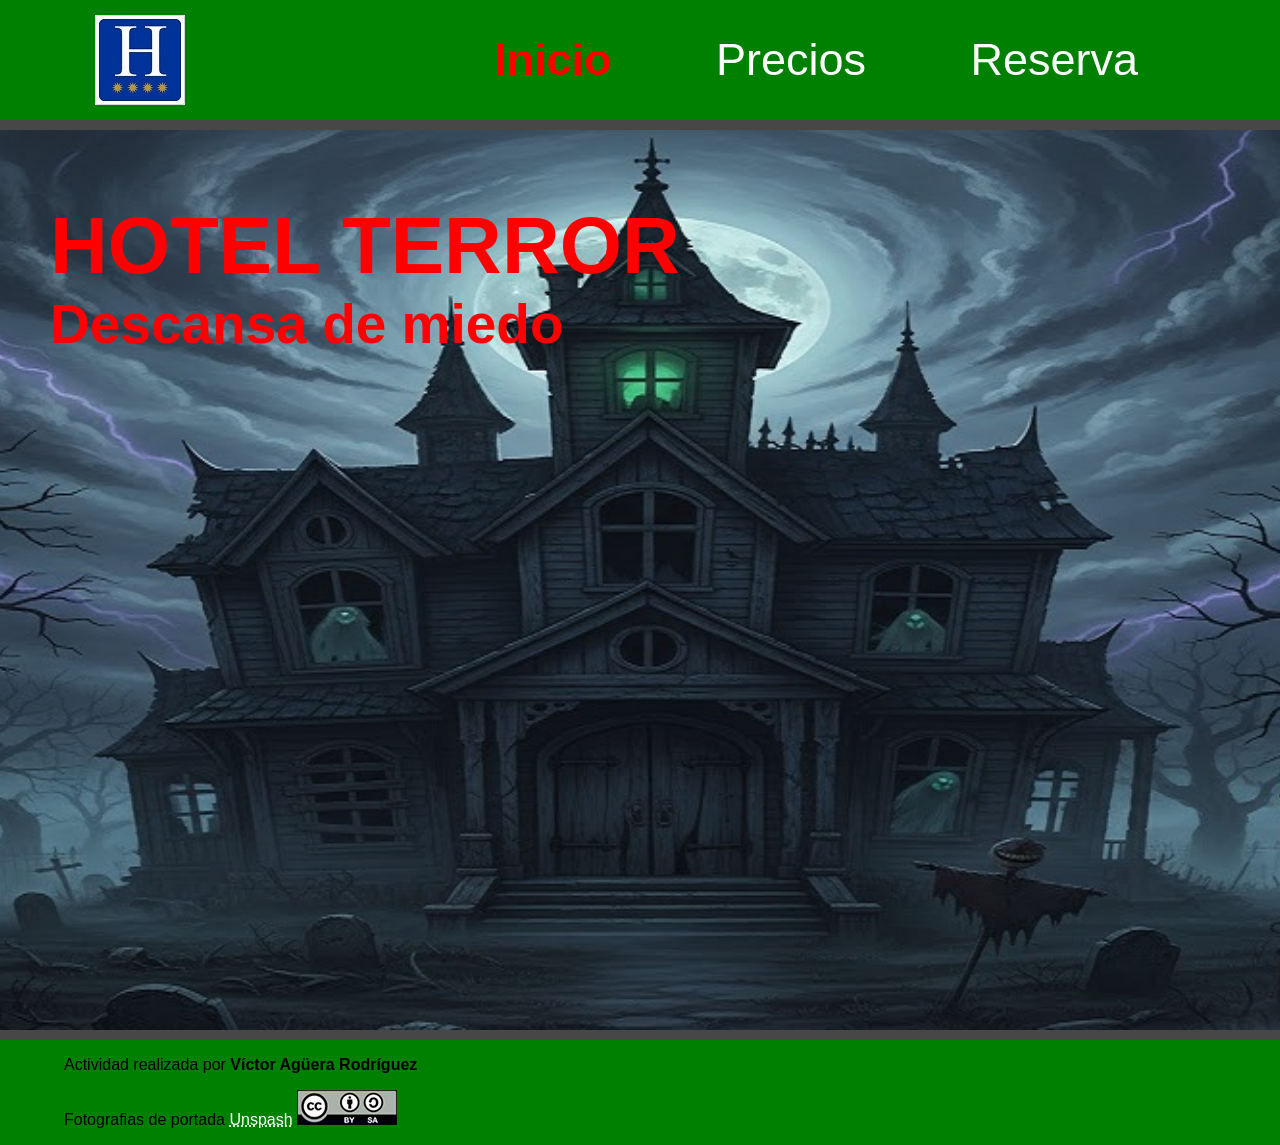
<file: index.html>
<!DOCTYPE html>
<html lang="ca">
<head>
    <meta charset="UTF-8">
    <meta name="viewport" content="width=device-width, initial-scale=1.0">
    <link rel="stylesheet" href="./CSS/estils.css">
    <title>CasaTerror</title>
</head>
    <body>
        <div class="header">
            <img src="./img/estrelles.jpg" alt="logo">
            <nav>
                <a href="index.html" class="active">Inicio</a>
                <a href="precios.html">Precios</a>
                <a href="reserva.html">Reserva</a>
            </nav>
        </div>
            
        <hr class="border">
        <div class="body">
            <div ID="portada">
                <h1>HOTEL TERROR</h1>
                <h2>Descansa de miedo</h2>
            </div>
        </div>
        <hr class="border">
        <div class="footer">
            <p>Actividad realizada por <strong>Víctor Agüera Rodríguez</strong></p>
            <p>Fotografias de portada <a href="https://unsplash.com/">Unspash</a> <a href="https://creativecommons.org/licenses/by-sa/4.0/"><img src="./img/creative-commons.png" alt="creative-commons"></a></p>
        </div>
    </body>
</html>
</file>
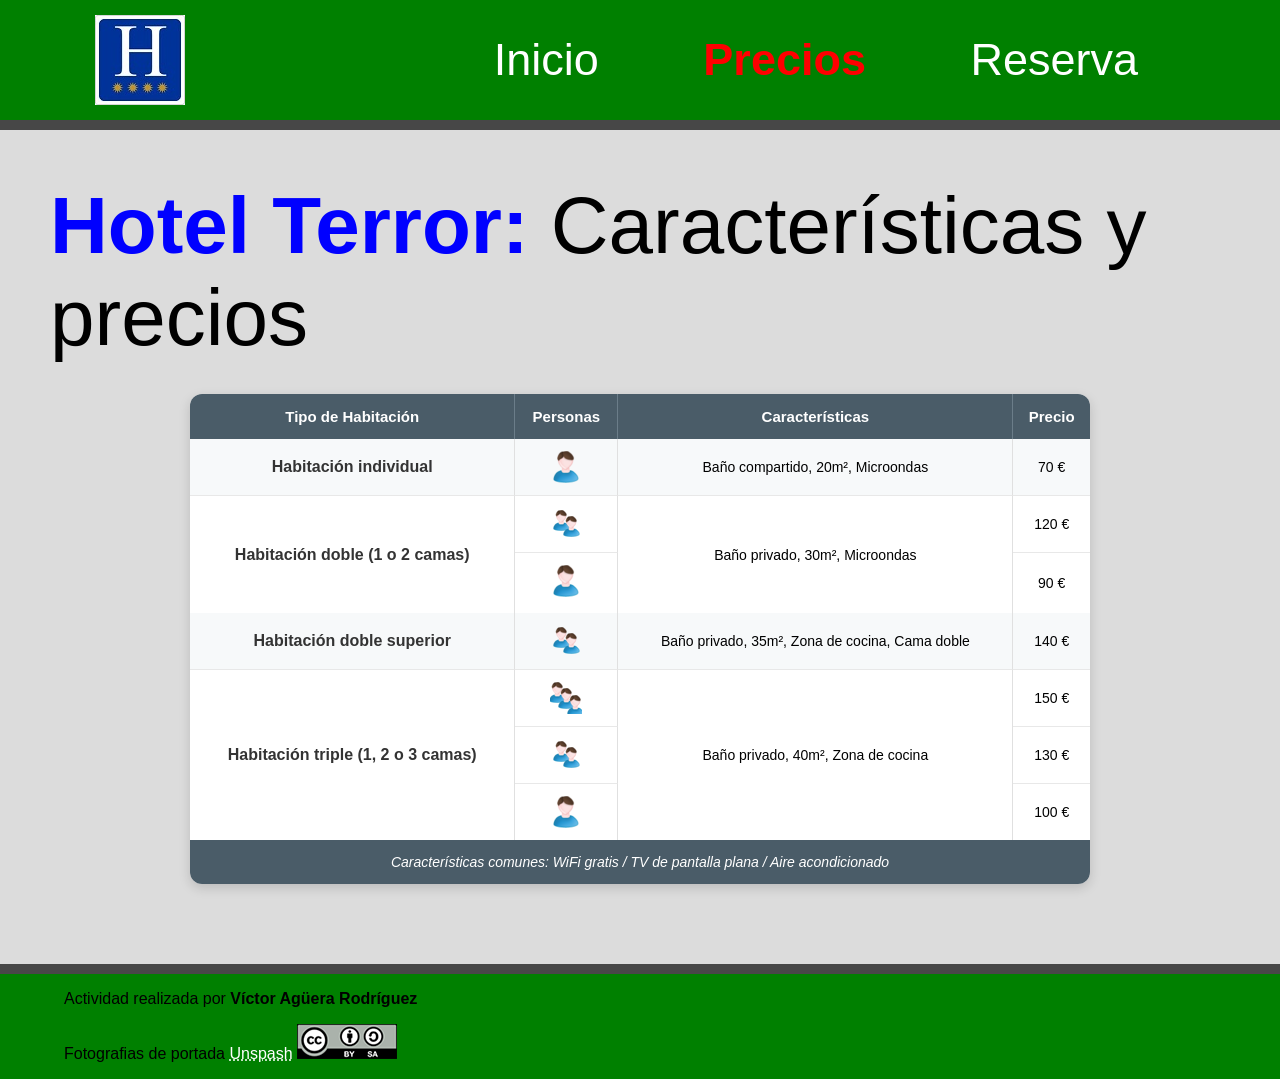
<file: precios.html>
<!DOCTYPE html>
<html lang="ca">
<head>
    <meta charset="UTF-8">
    <meta name="viewport" content="width=device-width, initial-scale=1.0">
    <link rel="stylesheet" href="./CSS/estils.css">
    <title>CasaTerror</title>
</head>
    <body>
        <div class="header">
            <img src="./img/estrelles.jpg" alt="logo">
            <nav>
                <a href="index.html">Inicio</a>
                <a href="precios.html" class="active">Precios</a>
                <a href="reserva.html">Reserva</a>
            </nav>
            
        </div>
        <hr class="border">
        <div class="gray">
            <h1><strong>Hotel Terror:</strong> Características y precios</h1>
             <table>
                <thead>
                    <tr>
                        <th>Tipo de Habitación</th>
                        <th>Personas</th>
                        <th>Características</th>
                        <th>Precio</th>
                    </tr>
                </thead>

                <tbody>
                    <tr class="odd">
                        <th>Habitación individual</th>
                        <td><img src="./img/individual.png" alt="persona"></td>
                        <td>Baño compartido, 20m², Microondas</td>
                        <td>70 €</td>
                    </tr>

                    <tr>
                        <th rowspan="2">Habitación doble (1 o 2 camas)</th>
                        <td><img src="./img/doble.png" alt="persona"></td>
                        <td rowspan="2">Baño privado, 30m², Microondas</td>
                        <td>120 €</td>
                    </tr>
                    <tr>
                        <th><img src="./img/individual.png" alt="persona"></th>
                        <td>90 €</td>
                    </tr>

                    <tr class="odd">
                        <th>Habitación doble superior</th>
                        <td><img src="./img/doble.png" alt="persona"></td>
                        <td>Baño privado, 35m², Zona de cocina, Cama doble</td>
                        <td>140 €</td>
                    </tr>

                    <tr>
                        <th rowspan="3">Habitación triple (1, 2 o 3 camas)</th>
                        <td><img src="./img/triple.png" alt="persona"></td>
                        <td rowspan="3">Baño privado, 40m², Zona de cocina</td>
                        <td>150 €</td>
                    </tr>
                    <tr>
                        <td><img src="./img/doble.png" alt="persona"></td>
                        <td>130 €</td>
                    </tr>
                    <tr>
                        <td><img src="./img/individual.png" alt="persona"></td>
                        <td>100 €</td>
                    </tr>
                </tbody>

                <tfoot>
                    <tr>
                        <td colspan="4">
                            Características comunes: WiFi gratis / TV de pantalla plana / Aire acondicionado
                        </td>
                    </tr>
                </tfoot>
            </table>
        </div>
        <hr class="border">
        <div class="footer">
            <p>Actividad realizada por <strong>Víctor Agüera Rodríguez</strong></p>
            <p>Fotografias de portada <a href="https://unsplash.com/">Unspash</a> <a href="https://creativecommons.org/licenses/by-sa/4.0/"><img src="./img/creative-commons.png" alt="creative-commons"></a></p>
        </div>
    </body>
</html>
</file>
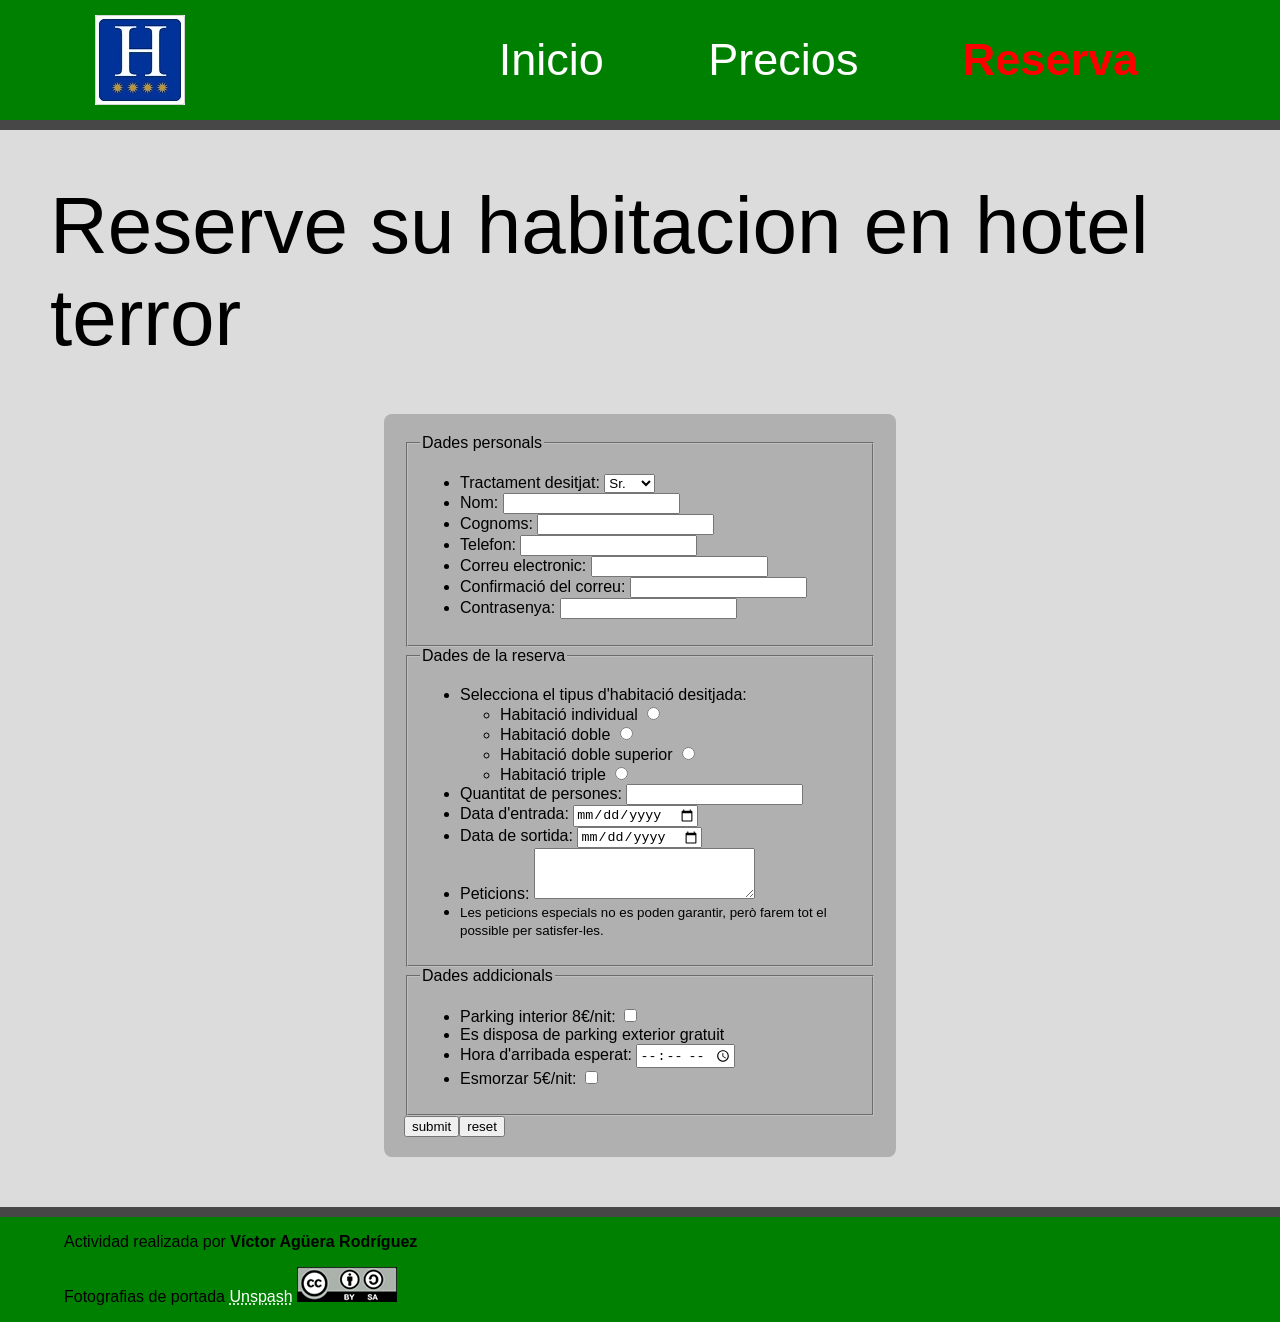
<file: reserva.html>
<!DOCTYPE html>
<html lang="ca">
<head>
    <meta charset="UTF-8">
    <meta name="viewport" content="width=device-width, initial-scale=1.0">
    <link rel="stylesheet" href="./CSS/estils.css">
    <title>CasaTerror</title>
</head>
    <body>
        <div class="header">
            <img src="./img/estrelles.jpg" alt="logo">
            <nav>
                <a href="index.html">Inicio</a>
                <a href="precios.html">Precios</a>
                <a href="reserva.html" class="active">Reserva</a>
            </nav>
            
        </div>
        <hr class="border">
        <div class="gray">
            <h1>Reserve su habitacion en hotel terror</h1>
            <div id="divform">
                <form id='contact-form' action='script.php' method='post'>
                    <fieldset>
                        <legend>Dades personals</legend>
                        <ul>
                            <li><label for="tractament">Tractament desitjat: </label>
                            <select name="tractament" id="tractament">
                                <option value="sr">Sr.</option>
                                <option value="sra">Sra.</option>
                                <option value="srta">Srta.</option>
                            </select>
                            <li><label for="name">Nom: </label> <input type="text" name="name" id="name" value="" /></li>
                            <li><label for="cognom">Cognoms: </label> <input type="text" name="cognom" id="cognom" value="" /></li>
                            <li><label for="telefon">Telefon: </label> <input type="text" name="telefon" id="telefon" value="" /></li>
                            <li><label for="correu">Correu electronic: </label> <input type="email" name="correu" id="correu" value="" /></li>
                            <li><label for="ccorreu">Confirmació del correu: </label> <input type="email" name="ccorreu" id="ccorreu" value="" /></li>
                            <li><label for="password">Contrasenya: </label> <input type="password" name="password" id="password" value="" /></li>
                        </ul>
                    </fieldset>
                    <fieldset>
                        <legend>Dades de la reserva </legend>
                        <ul>
                            <li>Selecciona el tipus d'habitació desitjada:  
                                <ul>
                                <li><label for="habitacioInd">Habitació individual</label> <input type="radio" name="habitacio" id="habitacioInd" value="habitacio"></li>
                                <li><label for="habitacioDob">Habitació doble</label> <input type="radio" name="habitacio" id="habitacioDob" value="habitacio"></li>
                                <li><label for="habitacioDobSup">Habitació doble superior</label> <input type="radio" name="habitacio" id="habitacioDobSup" value="habitacio"></li>
                                <li><label for="habitacioTri">Habitació triple</label> <input type="radio" name="habitacio" id="habitacioTri" value="habitacio"></li>
                                </ul>
                            </li>
                            <li><label for="persones">Quantitat de persones: </label> <input type="number" name="persones" id="persones" value="" /></li>
                            <li><label for="entrada">Data d'entrada: </label> <input type="date" name="entrada" id="entrada" value="" /></li>
                            <li><label for="sortida">Data de sortida: </label> <input type="date" name="sortida" id="sortida" value="" /></li>
                            <li><label for="peticions">Peticions: </label> <textarea name="peticions" id="peticions" cols="25" rows="3"></textarea></li>
                            <li><small> Les peticions especials no es poden garantir, però farem tot el possible per satisfer-les. </small></li>
                        </ul>
                    </fieldset>
                    <fieldset>
                        <legend>Dades addicionals </legend>
                        <ul>
                            <li><label for="parking">Parking interior 8€/nit: </label> <input type="checkbox" name="parking" id="parking" value="parking"></li> <!-- Si añadimos checked="checked quedara checked de default -->
                            <li><label>Es disposa de parking exterior gratuit</label></li>
                            <li><label for="arribada">Hora d'arribada esperat: </label> <input type="time" name="arribada" id="arribada" value="" /></li>
                            <li><label for="esmorzar">Esmorzar 5€/nit: </label> <input type="checkbox" name="esmorzar" id="esmorzar" value="esmorzar"></li>

                        </ul>
                    </fieldset>
                    <input type="submit" value="submit" /><input type="reset" value="reset" />
                </form>
            </div>
        </div>
        <hr class="border">
        <div class="footer">
            <p>Actividad realizada por <strong>Víctor Agüera Rodríguez</strong></p>
            <p>Fotografias de portada <a href="https://unsplash.com/">Unspash</a> <a href="https://creativecommons.org/licenses/by-sa/4.0/"><img src="./img/creative-commons.png" alt="creative-commons"></a></p>
        </div>
    </body>
</html>
</file>
<file: CSS/estils.css>
/* ------------------------------ BASE ----------------------------------- */

body {
    background-color: green;
    margin: 0;
    padding: 0;
    width: 100%;
    height: 100%;
    font-family: Arial, Helvetica, sans-serif;
}

h1{
    font-size: 80px;
    margin: 0;
}

/* ------------------------------ HEADER ----------------------------------- */

.header {
    padding: 15px;
    padding-left: 95px;
    display: flex;
    align-items: center;
}

.header nav {
    text-align: right;
    width: 90%;
}

.header a {
    font-size: 45px;
    margin-right: 100px;
    display: inline-block; /* Important per poder tenir blocs dinamics*/
}

.header a:link, .header a:visited {
    color: white;
    text-decoration: none;
}

.header a:hover {
    color: yellow; 
}

.header a.active {
    color: red; 
    font-weight: bold;
}

/* ------------------------------ FOOTER ----------------------------------- */

.footer a:link, .footer a:visited {
    color: white;
    text-decoration-style: dotted;
}

.footer {
    width: 90%;
    margin: 0 auto;
}


/* ------------------------------ PAGINA 1 ----------------------------------- */

.body {
    background-image: url(../img/casa_encantada.jpg);
    width: 100vw; 
    height: 100vh;
    background-repeat: no-repeat; /* Evitar 4 vegades la imatge  */     
    background-size: cover; /* expandir a maxim posible  */       
    background-position: center; /* Centrar imatge  */      
}

#portada {
    padding: 70px;
    padding-left: 50px;
}

#portada {
    color: red;
}

#portada h2{
    font-size: 55px;
    margin: 0;
    
}

hr.border {
    background-color: rgb(71, 71, 71);
    border-width: 0;
    height: 10px;
    margin: 0;

}

/* ------------------------------ PAGINA 2 ----------------------------------- */

h1 strong {
    color: blue;
}

/* Contenedor y estructura general de la tabla */
table {
    width: 80%;
    max-width: 900px;
    margin: 30px auto;
    border-collapse: separate;
    border-spacing: 0;
    border-radius: 12px;
    overflow: hidden;
    box-shadow: 0 4px 12px rgba(0, 0, 0, 0.15);
    background-color: white;
    text-align: center;
}

thead th, tfoot td {
    background-color: #4a5c68;
    color: #ffffff;
    padding: 14px 10px;
}

thead th {
    border-right: 1px solid #6b7d89;
    font-size: 15px;
}

thead th:last-child {
    border-right: none;
}

tfoot td {
    font-style: italic;
    font-weight: normal;
    font-size: 14px;
}

th, td {
    padding: 12px 15px;
}

tbody th {
    font-weight: bold;
    color: #333;
    border-right: 1px solid #e0e0e0;
}

tbody td {
    border-right: 1px solid #e0e0e0;
    font-size: 14px;
}

tbody td:last-child {
    border-right: none;
}

/* Filas alternadas (odd) */
tr.odd {
    background-color: #f7f9fa;
}

/* Líneas separadoras internas para habitaciones divididas (dobles/triples) */
tbody tr td img {
    vertical-align: middle;
}

/* Separadores sutiles horizontalmente entre opciones dentro de una misma habitación */
tbody tr + tr:not(.odd) td, 
tbody tr + tr:not(.odd) th {
    border-top: 1px solid #e8e8e8;
}


/* ------------------------------ PAGINA 2 Y 3 ----------------------------------- */

.gray {
    background-color: gainsboro;
    padding: 50px;
}

.gray h1 {
    font-weight: normal;
}

/* ------------------------------ PAGINA 3 ----------------------------------- */



#contact-form{
    background-color: #b0b0b0; /*Fons formulari gris*/
    padding:20px; /*Elements no apegats als costats*/
    border-radius: 8px; /*Arrodoneix les cantonades*/
    width:40%; /*Només ocupa el 40% de la pantalla*/
}

#divform {
    display: flex;
    flex-direction: column;
    align-items: center;
    padding-top: 50px;
}
</file>
